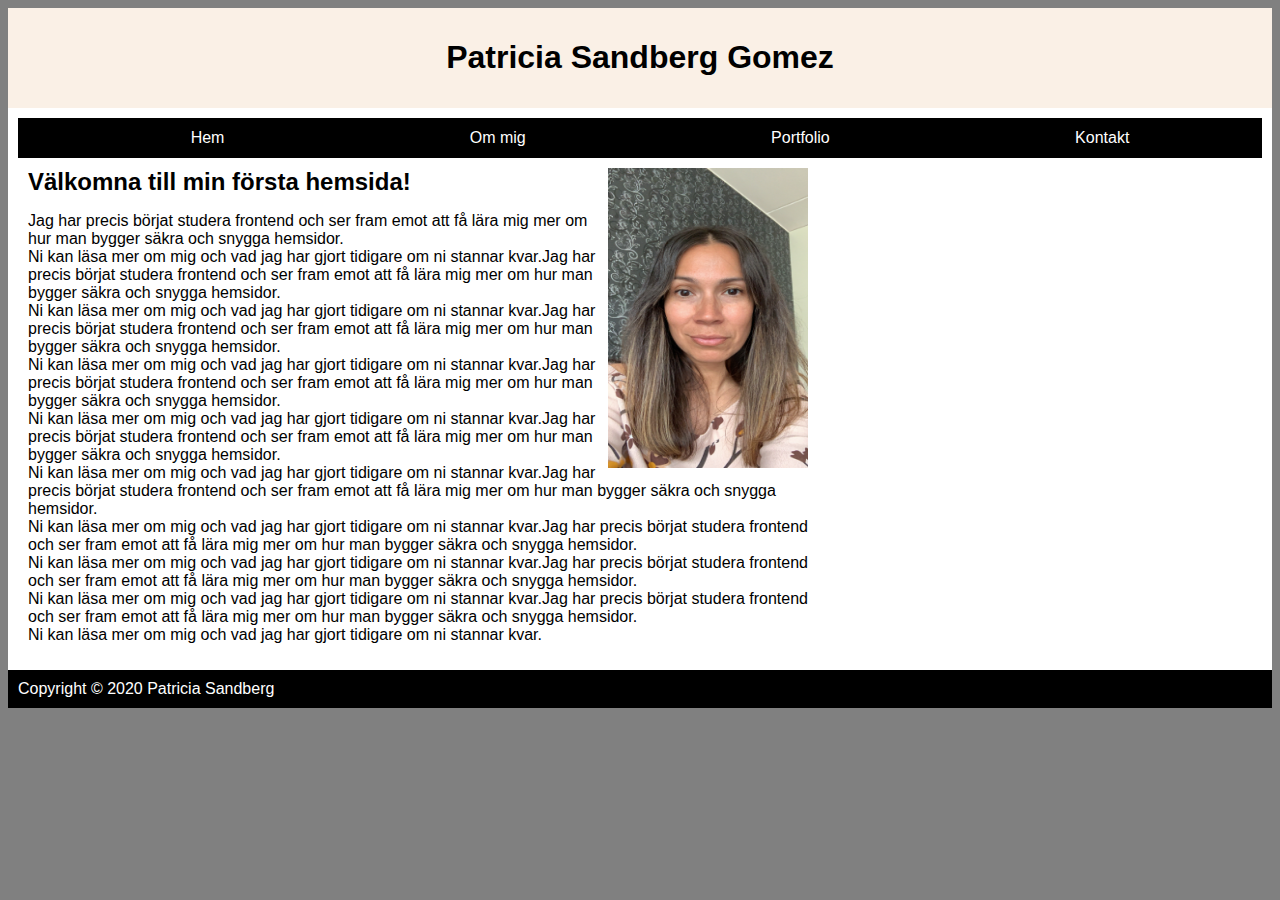
<file: index.html>
<!DOCTYPE html>

<html>
    <head>
        <meta charset="utf-8">
        <meta http-equiv="X-UA-Compatible" content="IE=edge">
        <title>Hemsida 1</title>
        <meta name="description" content="">
        <meta name="viewport" content="width=device-width, initial-scale=1">
        <link rel="stylesheet" type="text/css" href="style.css">
    </head>
    <body>
        <div id="container">
          <div id="header">
              <h1>Patricia Sandberg Gomez</h1>

          </div>
          <div id="content">
              <div id="nav">
                  
                  <ul>
                    <li><a href="index.html">Hem</a></li>
                    <li><a href="ommig.html">Om mig</a></li>
                    <li><a href="portfolio.html">Portfolio</a></li>
                    <li><a href="kontakt.html">Kontakt</a></li> 
                  </ul>

              </div>
              <div id="main">
                <div class="right"><img src= "portratt.jpg" alt="Patricia" width="200" height="300"></div>
                  <h2>Välkomna till min första hemsida!</h2>
                  <p>Jag har precis börjat studera frontend och ser fram emot att få lära mig mer om hur man bygger säkra och snygga hemsidor.<br> 
                    Ni kan läsa mer om mig och vad jag har gjort tidigare om ni stannar kvar.Jag har precis börjat studera frontend och ser fram emot att få lära mig mer om hur man bygger säkra och snygga hemsidor.<br> 
                    Ni kan läsa mer om mig och vad jag har gjort tidigare om ni stannar kvar.Jag har precis börjat studera frontend och ser fram emot att få lära mig mer om hur man bygger säkra och snygga hemsidor.<br> 
                    Ni kan läsa mer om mig och vad jag har gjort tidigare om ni stannar kvar.Jag har precis börjat studera frontend och ser fram emot att få lära mig mer om hur man bygger säkra och snygga hemsidor.<br> 
                    Ni kan läsa mer om mig och vad jag har gjort tidigare om ni stannar kvar.Jag har precis börjat studera frontend och ser fram emot att få lära mig mer om hur man bygger säkra och snygga hemsidor.<br> 
                    Ni kan läsa mer om mig och vad jag har gjort tidigare om ni stannar kvar.Jag har precis börjat studera frontend och ser fram emot att få lära mig mer om hur man bygger säkra och snygga hemsidor.<br> 
                    Ni kan läsa mer om mig och vad jag har gjort tidigare om ni stannar kvar.Jag har precis börjat studera frontend och ser fram emot att få lära mig mer om hur man bygger säkra och snygga hemsidor.<br> 
                    Ni kan läsa mer om mig och vad jag har gjort tidigare om ni stannar kvar.Jag har precis börjat studera frontend och ser fram emot att få lära mig mer om hur man bygger säkra och snygga hemsidor.<br> 
                    Ni kan läsa mer om mig och vad jag har gjort tidigare om ni stannar kvar.Jag har precis börjat studera frontend och ser fram emot att få lära mig mer om hur man bygger säkra och snygga hemsidor.<br> 
                    Ni kan läsa mer om mig och vad jag har gjort tidigare om ni stannar kvar.</p>
                  
                  

              </div>

          </div>
          <div id="footer">
              Copyright &copy; 2020 Patricia Sandberg

          </div>
        </div>
          
    </body>
</html>
</file>
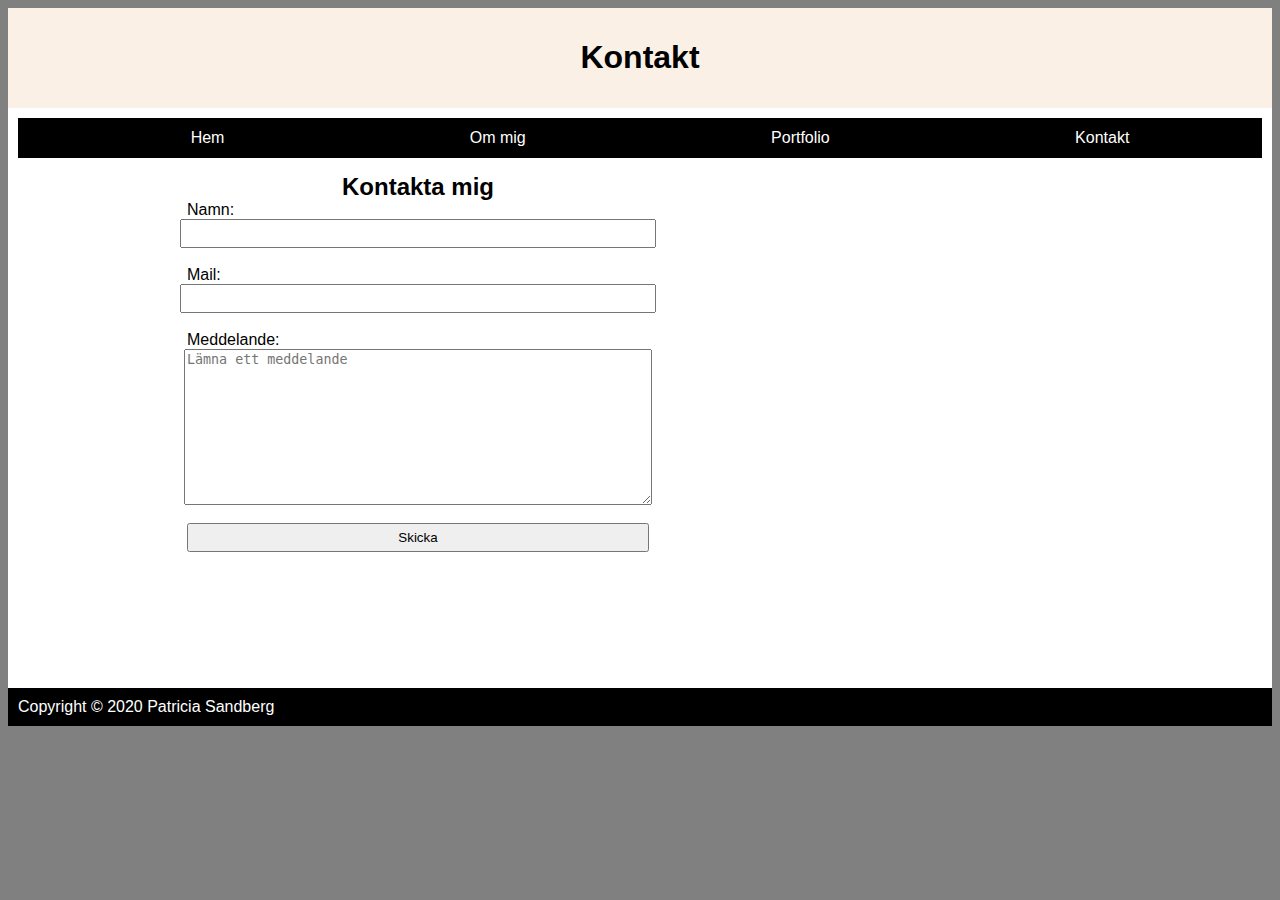
<file: kontakt.html>
<!DOCTYPE html>

<html>
    <head>
        <meta charset="utf-8">
        <meta http-equiv="X-UA-Compatible" content="IE=edge">
        <title>Hemsida 1</title>
        <meta name="description" content="">
        <meta name="viewport" content="width=device-width, initial-scale=1">
        <link rel="stylesheet" type="text/css" href="style.css">
    </head>
    <body>
        <div id="container">
          <div id="header">
              <h1>Kontakt</h1>

          </div>
          <div id="content">
              <div id="nav">
                  
                  <ul>
                    <li><a href="index.html">Hem</a></li>
                    <li><a href="ommig.html">Om mig</a></li>
                    <li><a href="portfolio.html">Portfolio</a></li>
                    <li><a href="kontakt.html">Kontakt</a></li> 
                  </ul>

              </div>
              <div id="main">
                <form>
                    <h2>Kontakta mig</h2>
                    <label for="name">Namn:</label>
                    <input type="text" id="name" name="name"><br>
                    <label for="mail">Mail:</label>
                    <input type="text" id="mail" name="mail"><br>
                    <label for="mail">Meddelande:</label>
                    <textarea name="message" rows="10" placeholder="Lämna ett meddelande"></textarea><br>
                    <input type="submit" value="Skicka">
                </form>
                  
                  

              </div>

          </div>
          <div id="footer">
              Copyright &copy; 2020 Patricia Sandberg

          </div>
        </div>
          
    </body>
</html>
</file>
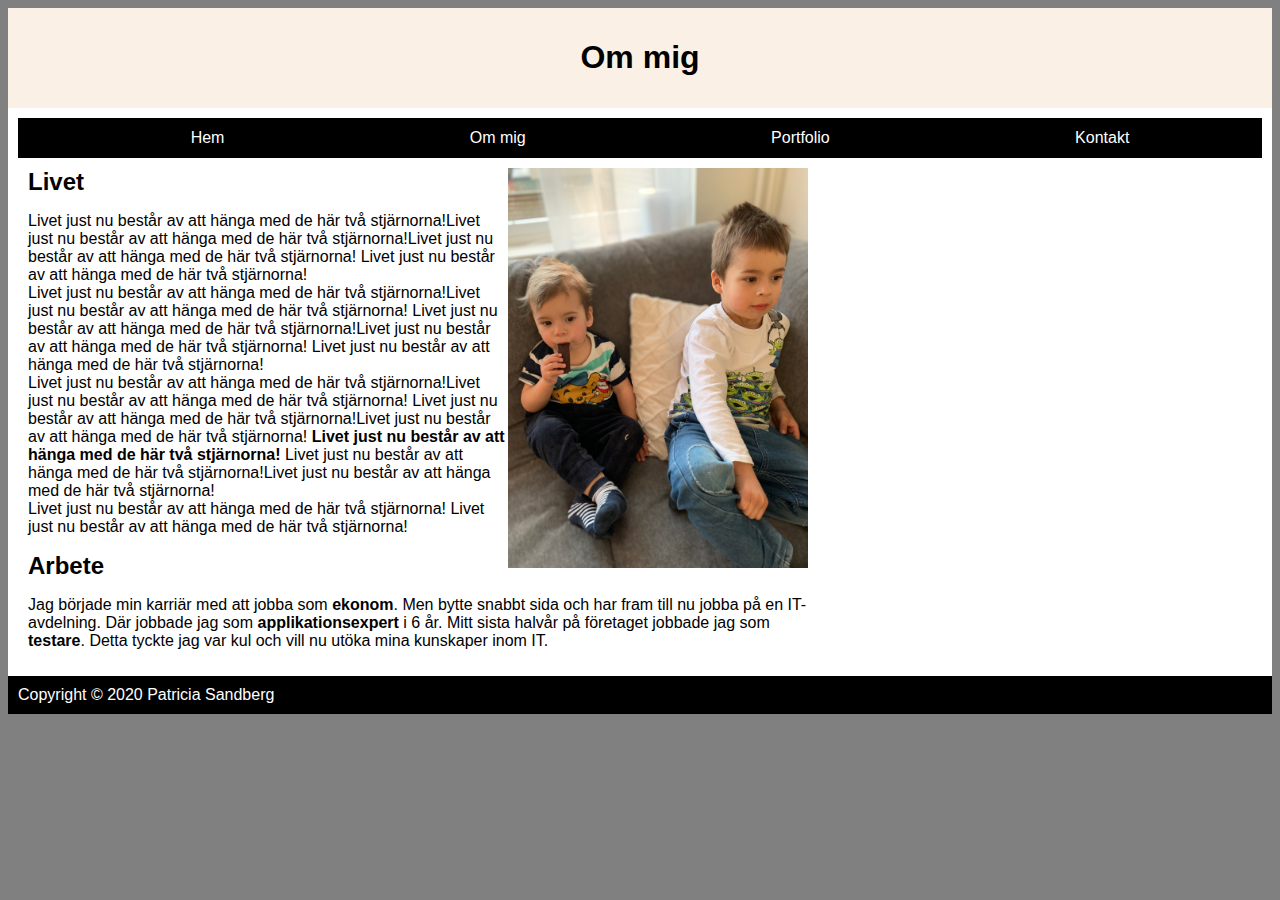
<file: ommig.html>
<!DOCTYPE html>

<html>
    <head>
        <meta charset="utf-8">
        <meta http-equiv="X-UA-Compatible" content="IE=edge">
        <title>Hemsida 1</title>
        <meta name="description" content="">
        <meta name="viewport" content="width=device-width, initial-scale=1">
        <link rel="stylesheet" type="text/css" href="style.css">
    </head>
    <body>
        <div id="container">
          <div id="header">
              <h1>Om mig</h1>

          </div>
          <div id="content">
              <div id="nav">
                  
                  <ul>
                    <li><a href="index.html">Hem</a></li>
                    <li><a href="ommig.html">Om mig</a></li>
                    <li><a href="portfolio.html">Portfolio</a></li>
                    <li><a href="kontakt.html">Kontakt</a></li> 
                  </ul>

              </div>
              <div id="main">
                
                <div class="right"><img src="barnen.jpg" alt="Barn" width="300" height="400"></div>
                <h2>Livet</h2>
                <p>
                   Livet just nu består av att hänga med de här två stjärnorna!Livet just nu består av att hänga med de här två stjärnorna!Livet just nu består av att hänga med de här två stjärnorna!
                   Livet just nu består av att hänga med de här två stjärnorna!<br>Livet just nu består av att hänga med de här två stjärnorna!Livet just nu består av att hänga med de här två stjärnorna!
                   Livet just nu består av att hänga med de här två stjärnorna!Livet just nu består av att hänga med de här två stjärnorna!
                   Livet just nu består av att hänga med de här två stjärnorna!<br>Livet just nu består av att hänga med de här två stjärnorna!Livet just nu består av att hänga med de här två stjärnorna!
                   Livet just nu består av att hänga med de här två stjärnorna!Livet just nu består av att hänga med de här två stjärnorna! <strong>Livet just nu består av att hänga med de här två stjärnorna!</strong>
                   Livet just nu består av att hänga med de här två stjärnorna!Livet just nu består av att hänga med de här två stjärnorna!<br>Livet just nu består av att hänga med de här två stjärnorna!
                   Livet just nu består av att hänga med de här två stjärnorna!
                </p> 

                <h2>Arbete</h2>
                 <p>Jag började min karriär med att jobba som <strong>ekonom</strong>. Men bytte snabbt sida och har fram till nu jobba på en IT-avdelning. Där jobbade jag som 
                    <strong>applikationsexpert</strong> i 6 år. Mitt sista halvår på företaget jobbade jag som <strong>testare</strong>. Detta tyckte jag var kul och vill nu utöka mina
                kunskaper inom IT.</p>

                  
              </div>

          </div>
          <div id="footer">
              Copyright &copy; 2020 Patricia Sandberg

          </div>
        </div>
          
    </body>
</html>
</file>
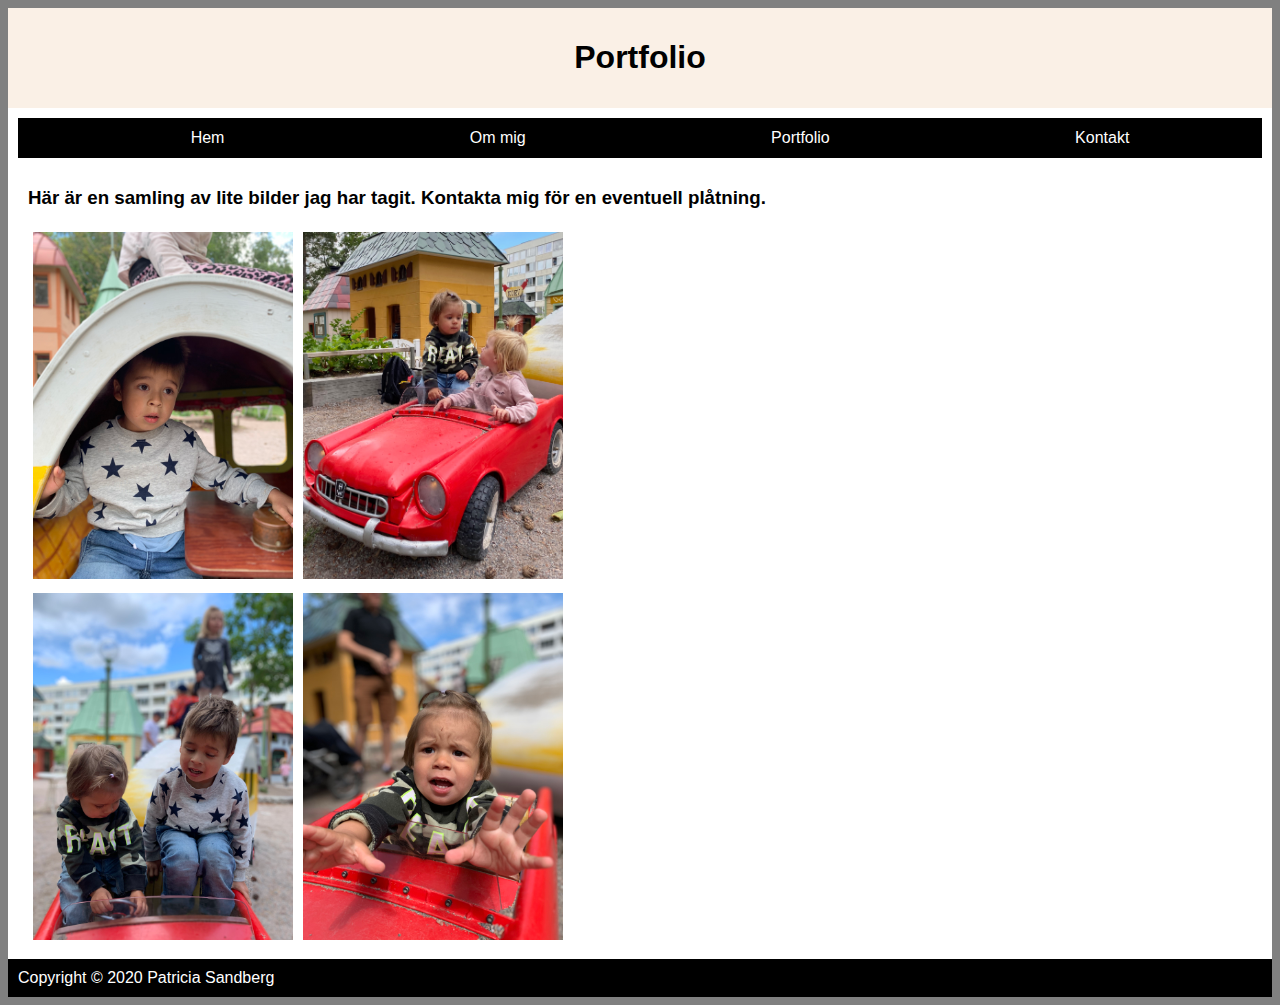
<file: portfolio.html>
<!DOCTYPE html>

<html>
    <head>
        <meta charset="utf-8">
        <meta http-equiv="X-UA-Compatible" content="IE=edge">
        <title>Hemsida 1</title>
        <meta name="description" content="">
        <meta name="viewport" content="width=device-width, initial-scale=1">
        <link rel="stylesheet" type="text/css" href="style.css">
    </head>
    <body>
        <div id="container">
          <div id="header">
              <h1>Portfolio</h1>

          </div>
          <div id="content">
              <div id="nav">
                  
                  <ul>
                    <li><a href="index.html">Hem</a></li>
                    <li><a href="ommig.html">Om mig</a></li>
                    <li><a href="portfolio.html">Portfolio</a></li>
                    <li><a href="kontakt.html">Kontakt</a></li> 
                  </ul>

              </div>
              <div id="main">
                <h3>Här är en samling av lite bilder jag har tagit. Kontakta mig för en eventuell plåtning.</h2>

                <div class="clearfix">
                    <div class="img-container">
                    <img src="bild_1.jpg" alt="Noah" style="width:100%">
                    </div>
                    <div class="img-container">
                    <img src="bild_2.jpg" alt="Barn i bil" style="width:100%">
                    </div>
                    <div class="img-container">
                    <img src="bild_3.jpg" alt="Barn i bil" style="width:100%">
                    </div>
                    <div class="img-container">
                    <img src="bild_4.jpg" alt="Leon" style="width:100%">
                    </div>
                  </div>
                 
              </div>

          </div>
          <div id="footer">
              Copyright &copy; 2020 Patricia Sandberg

          </div>
        </div>
          
    </body>
</html>
</file>
<file: style.css>
body {
    background-color: gray;
    font-family: Arial, Helvetica, sans-serif;
}

a {
    text-decoration: none;
    color: white;
}

h2 {
    margin: 0;
}

#container {
    background-color: white;
    width: 800;
    margin-left: auto;
    margin-right: auto;
}
#header {
    background-color: linen;
    color: black;
    text-align: center;
    padding: 10px;
}

#content {
    padding: 10px;
    
    
}

#nav {
    height: 30px;
    display: flex;
    background-color: black;
    padding: 5px;
}
#nav ul {
    width: 100%;
    display: inline-flex;
    flex-wrap: wrap;
    justify-content: space-around;
    list-style-type: none;
    align-items: center;
    margin: 5px;
}   


#main {
    width: 780px;
    float: left;
    padding: 10px;
    display: block;
    

}

.right {
    float: right;
    text-align: center;
    justify-content: center;

}

.img-container {
    float: left;
    width: 33.33%;
    padding: 5px;
  }
  
  .clearfix::after {
    content: "";
    clear: both;
    display: table;
  }

input {
    width: 60%;
    margin: 10 0px;
    padding: 5px;
}

textarea,
label {
    margin: 10 0px;
    width: 60%;
}

form {
    display: flex;
    flex-direction: column;
    align-items: center;
    padding: 5px;
    height: 500px;
}
#footer {
    clear: both;
    padding: 10px;
    background-color: black;
    color: white;
    text-align: left;
}
</file>
